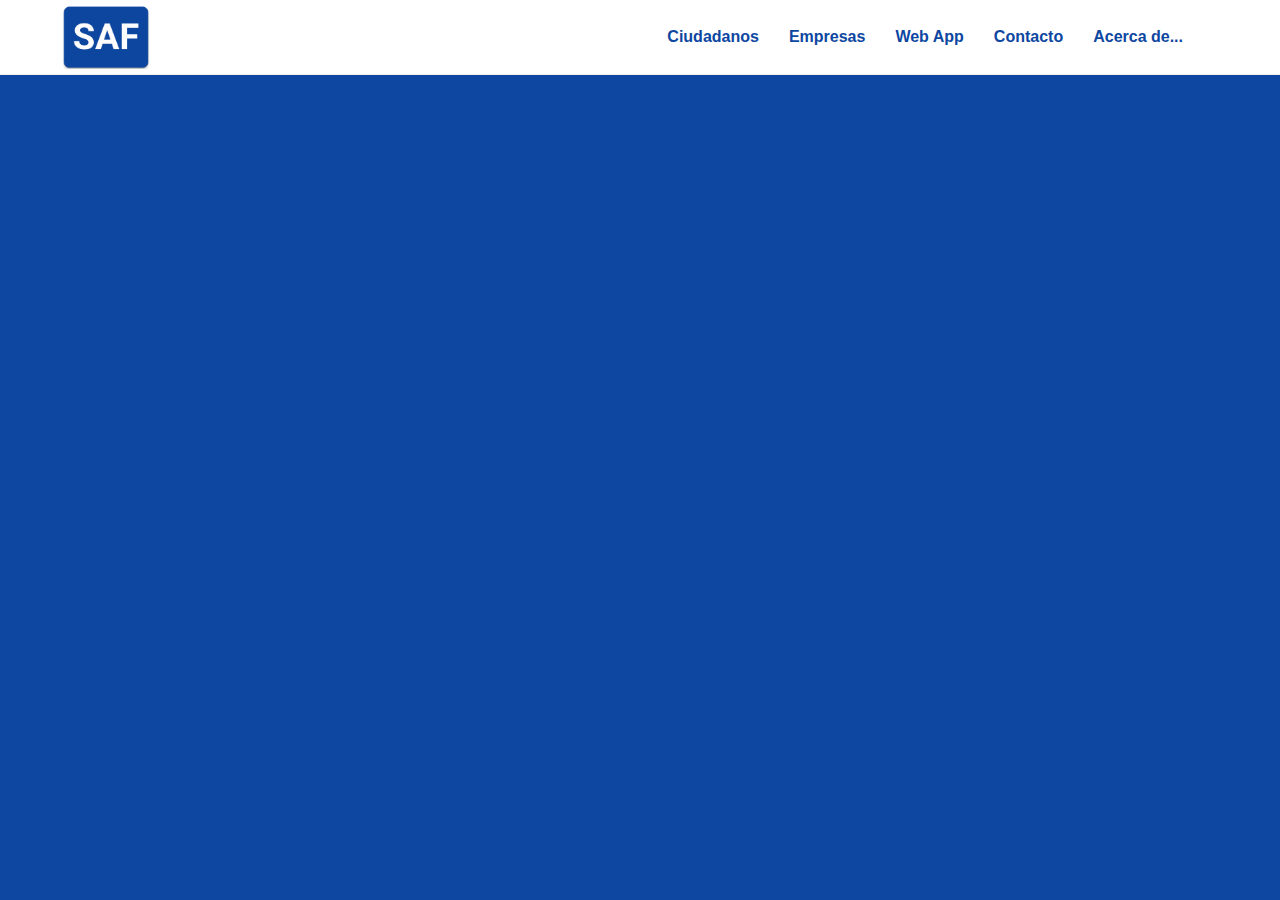
<file: index.html>
<!DOCTYPE html>
<html lang="es">
  <head>
    <meta charset="utf-8">
    <meta http-equiv="X-UA-Compatible" content="IE=edge">
    <meta name="viewport" content="width=device-width, initial-scale=1">
    <!-- The above 3 meta tags *must* come first in the head; any other head content must come *after* these tags -->
    <title>Prueba de CSS Propios con Bootstrap</title>

    <!-- Bootstrap -->
    <link href="css/bootstrap.min.css" rel="stylesheet">
    <link href="css/style.css" rel="stylesheet">
    <link href="css/hamburgers.css" rel="stylesheet">
    <script src="js/hamburgers.js"></script>

    <!-- HTML5 shim and Respond.js for IE8 support of HTML5 elements and media queries -->
    <!-- WARNING: Respond.js doesn't work if you view the page via file:// -->
    <!--[if lt IE 9]>
      <script src="https://oss.maxcdn.com/html5shiv/3.7.2/html5shiv.min.js"></script>
      <script src="https://oss.maxcdn.com/respond/1.4.2/respond.min.js"></script>
    <![endif]-->
  </head>
  <body class="body-container">
      
      <section class="navbar navbar-saf navbar-fixed-top">
          
          <section class="container">
              
              <section class="navbar-header">
                  
                  <button type="button" 
                          class="navbar-toggle collapsed hamburger hamburger--spin" 
                          data-toggle="collapse"
                          data-target="#saf-navigation"
                          aria-expanded="false">
                      <span class="sr-only">Toggle navigation</span>
                      <span class="hamburger-box">
                        <span class="hamburger-inner"></span>
                      </span>                     
                      
                  </button>
                  <a class="navbar-brand" href="#">
                      <img src="img/web_hi_res_512.png" alt="System Ambulance Fast" height="74px" width="auto">
                  </a> 
                  
              </section>
              <section class="collapse navbar-collapse" id="saf-navigation">
                  <ul class="nav navbar-nav navbar-right">
                      <li>
                          <a class="a-navbar" href="#">Ciudadanos</a>
                      </li>
                      <li>
                          <a class="a-navbar" href="#">Empresas</a>
                      </li>
                      <li>
                          <a class="a-navbar" href="#">Web App</a>
                      </li>
                      <li>
                          <a class="a-navbar" href="#">Contacto</a>
                      </li>
                      <li>
                          <a class="a-navbar" href="#">Acerca de...</a>
                      </li>
                  </ul>
              </section>
              
          </section>
      
      </section>
      
    <script>
    var forEach=function(t,o,r){if("[object Object]"===Object.prototype.toString.call(t))for(var c in t)Object.prototype.hasOwnProperty.call(t,c)&&o.call(r,t[c],c,t);else for(var e=0,l=t.length;l>e;e++)o.call(r,t[e],e,t)};

    var hamburgers = document.querySelectorAll(".hamburger");
    if (hamburgers.length > 0) {
      forEach(hamburgers, function(hamburger) {
        hamburger.addEventListener("click", function() {
          this.classList.toggle("is-active");
        }, false);
      });
    }
    </script>
      
    <!-- jQuery (necessary for Bootstrap's JavaScript plugins) -->
    <script src="https://ajax.googleapis.com/ajax/libs/jquery/1.11.3/jquery.min.js"></script>
    <!-- Include all compiled plugins (below), or include individual files as needed -->
    <script src="js/bootstrap.min.js"></script>
  </body>
</html>
</file>
<file: css/style.css>
html, body{
	position: relative;
	font-size: 100%;
	height: 100%;
	padding: 0;
	margin: 0;
    font-family: 'Roboto', sans-serif;
	color: #FFFFFF;
	background-color: #0D47A1;
}

/* contenedor*/
.contenedor{
	position: absolute;
    top: 0;
    bottom: 0;
    
    width: 100%;
}

body a{
	transition:0.5s all;
	-webkit-transition:0.5s all;
	-moz-transition:0.5s all;
	-o-transition:0.5s all;
	-ms-transition:0.5s all;
}

.background-color-saf{
    background-color: #0D47A1;
}

.background-colo-saf-secundario{
    background-color: #FFF;
}

/* Estilos de barra de navegación */
.navbar-saf{
    border-radius: 0px;
    background-color: #FFFFFF;
    border-color: #EFEFEF;
    transition: all .5s;
}

.navbar-toggle {
    position: relative;
    width: 50px;
    height: 45px;
    padding: 0;
    border: 0;
    margin-top: 10px!important;
    margin-right: 26px!important; 
}

/* icono 1 del boton nav*/
.navbar-toggle .icon-bar-top{
	position: absolute;
	top: 9px;
    left: 10px;
    right: 10px;
    width: auto;
    height: 3px;
    transition: all .5s;
    background-color: #FFFFFF!important;
    border-radius: 4px;
}

/* icono 2 del boton nav*/
.navbar-toggle .icon-bar-middle{
    position: absolute;
    left: 10px;
    right: 10px;
    bottom: 21px;
    width: auto;
    height: 3px;
    transition: all .5s;
    background-color: #FFFFFF!important;
    border-radius: 4px;
}

/* icono 3 del boton nav*/
.navbar-toggle .icon-bar-bottom{
	position: absolute;
	bottom: 9px;
    left: 10px;
    right: 10px;
    width: auto;
    height: 3px;
    transition: all .5s;
    background-color: #FFFFFF!important;
    border-radius: 4px;
    
}
.nav{
    margin: 12px
}

.space-nav {
    width: auto;
    height: 74px;
}

.navbar-brand img {
    height: 100%;
}

.navbar-brand {
    padding: 5px;
}
.navbar-brand {
    line-height: 30px;
    height: 74px;
}

.navbar-saf .navbar-nav>li>a {
    color: #0D47A1;
    font-weight: 600;   
}

.vertical-center{
    margin-top: 25%;
    margin-bottom: 25%;
}

.horizontal-center{
    margin-right: 25%;
    margin-left: 25%;
}

.pad{
    padding-top: 16px;
    padding-bottom: 16px;
}

.login{
    background-color: white;
    height: 100%;
    margin-top: 8%;
}
.img-center-block {
    display: block;
    margin-right: 25%;
    margin-left: 25%;
    margin-top: 25%;
    margin-bottom: 25%;
}

.img-login{
    width: 460;
    height: auto;
    max-width: 100%;
}

.map-view {
    position: absolute;
    width: 100%;
    height: 100%;
}
</file>
<file: css/hamburgers.css>
/*!
 * Hamburgers
 * @description Tasty CSS-animated hamburgers
 * @author Jonathan Suh @jonsuh
 * @site https://jonsuh.com/hamburgers
 * @link https://github.com/jonsuh/hamburgers
 */
.hamburger {
  padding: 15px 15px;
  cursor: pointer;
  transition-property: opacity, -webkit-filter;
  transition-property: opacity, filter;
  transition-property: opacity, filter, -webkit-filter;
  transition-duration: 0.15s;
  transition-timing-function: linear;
  font: inherit;
  color: inherit;
  text-transform: none;
  background-color: transparent;
  border: 0;
  margin: 0;
  overflow: visible; }
  .hamburger:hover {
    opacity: 0.7; }

.hamburger-box {
  width: 40px;
  height: 24px;
  display: inline-block;
  position: relative; }

.hamburger-inner {
  display: block;
  top: 50%;
  margin-top: -2px; }
  .hamburger-inner, .hamburger-inner::before, .hamburger-inner::after {
    width: 40px;
    height: 4px;
    background-color: #0D47A1;
    border-radius: 4px;
    position: absolute;
    transition-property: -webkit-transform;
    transition-property: transform;
    transition-property: transform, -webkit-transform;
    transition-duration: 0.15s;
    transition-timing-function: ease; }
  .hamburger-inner::before, .hamburger-inner::after {
    content: "";
    display: block; }
  .hamburger-inner::before {
    top: -10px; }
  .hamburger-inner::after {
    bottom: -10px; }

/* Efectos */

/*
 * Spin
 */
.hamburger--spin .hamburger-inner {
  transition-duration: 0.3s;
  transition-timing-function: cubic-bezier(0.55, 0.055, 0.675, 0.19); }
  .hamburger--spin .hamburger-inner::before {
    transition: top 0.1s 0.34s ease-in, opacity 0.1s ease-in; }
  .hamburger--spin .hamburger-inner::after {
    transition: bottom 0.1s 0.34s ease-in, -webkit-transform 0.3s cubic-bezier(0.55, 0.055, 0.675, 0.19);
    transition: bottom 0.1s 0.34s ease-in, transform 0.3s cubic-bezier(0.55, 0.055, 0.675, 0.19);
    transition: bottom 0.1s 0.34s ease-in, transform 0.3s cubic-bezier(0.55, 0.055, 0.675, 0.19), -webkit-transform 0.3s cubic-bezier(0.55, 0.055, 0.675, 0.19); }

.hamburger--spin.is-active .hamburger-inner {
  -webkit-transform: rotate(225deg);
          transform: rotate(225deg);
  transition-delay: 0.14s;
  transition-timing-function: cubic-bezier(0.215, 0.61, 0.355, 1); }
  .hamburger--spin.is-active .hamburger-inner::before {
    top: 0;
    opacity: 0;
    transition: top 0.1s ease-out, opacity 0.1s 0.14s ease-out; }
  .hamburger--spin.is-active .hamburger-inner::after {
    bottom: 0;
    -webkit-transform: rotate(-90deg);
            transform: rotate(-90deg);
    transition: bottom 0.1s ease-out, -webkit-transform 0.3s 0.14s cubic-bezier(0.215, 0.61, 0.355, 1);
    transition: bottom 0.1s ease-out, transform 0.3s 0.14s cubic-bezier(0.215, 0.61, 0.355, 1);
    transition: bottom 0.1s ease-out, transform 0.3s 0.14s cubic-bezier(0.215, 0.61, 0.355, 1), -webkit-transform 0.3s 0.14s cubic-bezier(0.215, 0.61, 0.355, 1); }
</file>
